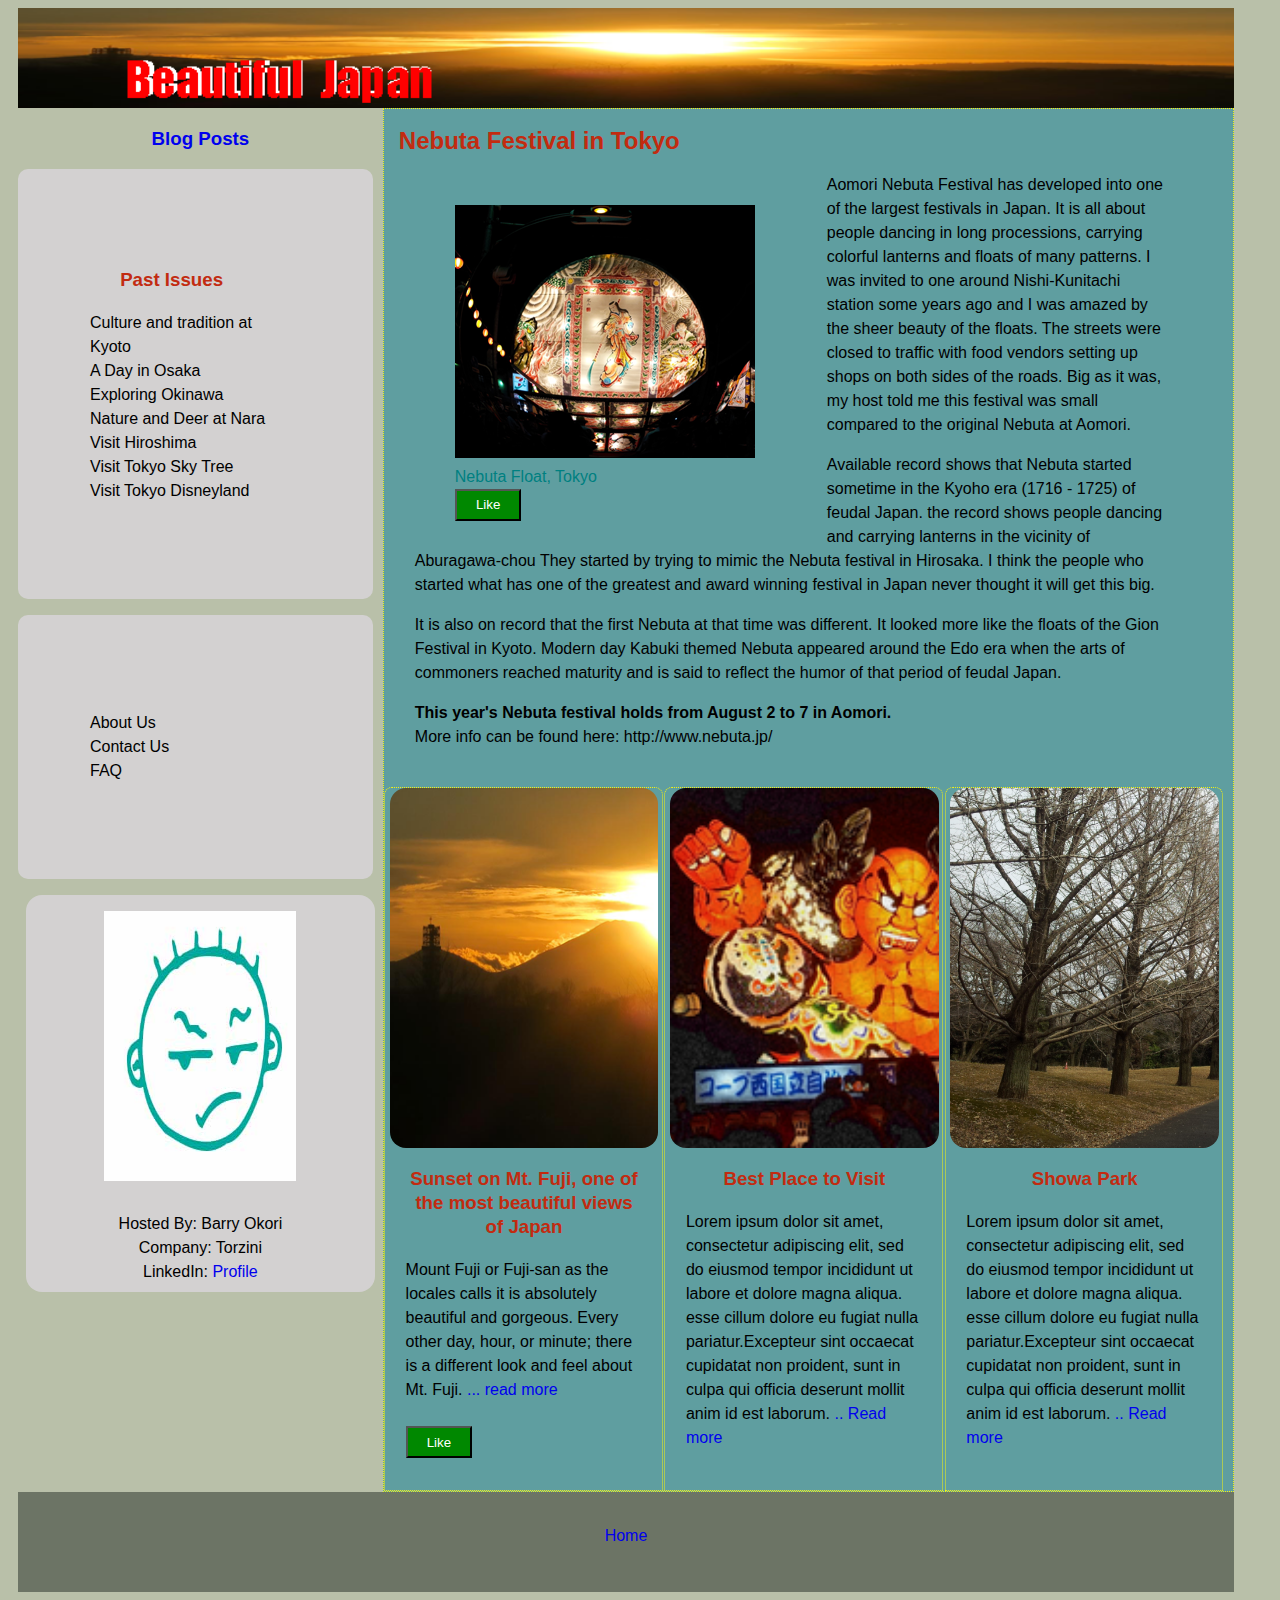
<file: index.html>
<!DOCTYPE html>
<html lang="en">

<head>
    <meta charset="utf-8" />
    <title>Personal Blog Project</title>
    <meta charset="utf-8">

    <meta content="width=device-width, initial-scale=1, maximum-scale=1" name="viewport" />
    <link rel="stylesheet" href="css-styles/main-style.css">

</head>

<body>
    <div class="container">
        <header class="container-box">
            <!-- <h1>Beautiful Japan</h1> : replaced with a background image in css-->
            <nav id="connect">
                <a href="forms/signup.html" title="subscribe">Subscribe</a> | <a href="forms/signup.html" title="subscribe">SignIn</a>
            </nav>
        </header>
        <aside id="sidebar" class="container-box">
            <h3><a href="posts/blog-post.html" title="blog-post">Blog Posts</a></h3>
            <div class="past-feat">
                <h3>Past Issues</h3>
                <ul>
                    <li>Culture and tradition at Kyoto</li>
                    <li>A Day in Osaka</li>
                    <li>Exploring Okinawa</li>
                    <li>Nature and Deer at Nara </li>
                    <li>Visit Hiroshima</li>
                    <li>Visit Tokyo Sky Tree</li>
                    <li>Visit Tokyo Disneyland</li>
                </ul>
            </div>
            <div id="contact">
                <ul>
                    <li>About Us</li>
                    <li>Contact Us</li>
                    <li>FAQ</li>
                </ul>
            </div>
            <div id="author">
                <img src="images/favatar.jpg" alt="Avatar - Barry Okori">
                <br>
                <br>Hosted By: Barry Okori
                <br>Company: Torzini
                <br>LinkedIn: <a href="http://www.linkedin.com/in/barry-okori-959aba5" target="_blank" title="linkedIn"> Profile</a>
            </div>
        </aside>

        <main class="container-box">
            <section class="content-box">
                <div id="content-feat">
                    <div id="title">
                        <h2>Nebuta Festival in Tokyo</h2>
                    </div>

                    <figure id="feat-pix">
                        <img src="images/nebuta_float.png" alt="pix from nebuta festa">
                        <figcaption id="img-caption"> Nebuta Float, Tokyo</figcaption>
                        <button type="button">Like</button>
                    </figure>

                    <div id="feat-description">
                        <p>
                            Aomori Nebuta Festival has developed into one of the largest festivals in Japan. It is all about people dancing in long processions, carrying colorful lanterns and floats of many patterns. I was invited to one around Nishi-Kunitachi station some years
                            ago and I was amazed by the sheer beauty of the floats. The streets were closed to traffic with food vendors setting up shops on both sides of the roads. Big as it was, my host told me this festival was small compared to the
                            original Nebuta at Aomori.
                        </p>
                        <p>
                            Available record shows that Nebuta started sometime in the Kyoho era (1716 - 1725) of feudal Japan. the record shows people dancing and carrying lanterns in the vicinity of Aburagawa-chou They started by trying to mimic the Nebuta festival in Hirosaka.
                            I think the people who started what has one of the greatest and award winning festival in Japan never thought it will get this big.
                        </p>
                        <p>
                            It is also on record that the first Nebuta at that time was different. It looked more like the floats of the Gion Festival in Kyoto. Modern day Kabuki themed Nebuta appeared around the Edo era when the arts of commoners reached maturity and is said to
                            reflect the humor of that period of feudal Japan.
                        </p>
                        <p>
                            <strong>This  year's Nebuta festival holds from August 2 to 7 in Aomori.</strong>
                            <br>More info can be found here: http://www.nebuta.jp/
                        </p>
                    </div>
                </div>
                <div id="content-1" class="content-box">
                    <div id="content1-image">
                        <!-- Add Image Here. I am using css for the image instead
                        <img src="images/top_fuji.png" alt="mt. fuji top">
                    -->
                    </div>
                    <div id="description">
                        <h3>Sunset on Mt. Fuji, one of the most beautiful views of Japan</h3>
                        <p>
                            Mount Fuji or Fuji-san as the locales calls it is absolutely beautiful and gorgeous. Every other day, hour, or minute; there is a different look and feel about Mt. Fuji.
                            <a href="posts/blog-post.html" title="blog-post">... read more</a>
                            <br><br> <button type="button">Like</button>
                        </p>
                    </div>
                </div>
                <div id="content-2" class="content-box">
                    <div id="content2-image">
                        <!-- Image for this content goes here, I am using css for the image instead -->
                    </div>
                    <div id="description">
                        <h3>Best Place to Visit</h3>
                        <p>
                            Lorem ipsum dolor sit amet, consectetur adipiscing elit, sed do eiusmod tempor incididunt ut labore et dolore magna aliqua. esse cillum dolore eu fugiat nulla pariatur.Excepteur sint occaecat cupidatat non proident, sunt in culpa qui officia deserunt
                            mollit anim id est laborum. <a href="#go-nowhere" title="go somewhere">.. Read more</a>
                        </p>
                    </div>
                </div>
                <div id="content-3" class="content-box">
                    <div id="content3-image">
                        <!-- Image for this content goes here, I am using css for the image instead -->
                    </div>
                    <div id="description">
                        <h3>Showa Park</h3>
                        <p>
                            Lorem ipsum dolor sit amet, consectetur adipiscing elit, sed do eiusmod tempor incididunt ut labore et dolore magna aliqua. esse cillum dolore eu fugiat nulla pariatur.Excepteur sint occaecat cupidatat non proident, sunt in culpa qui officia deserunt
                            mollit anim id est laborum. <a href="#go-nowhere" title="stay here">.. Read more</a>
                        </p>
                    </div>
                </div>
            </section>
        </main>

        <footer id="footer" class="container-box">
            <a href="index.html" title="home">Home</a>
        </footer>

    </div>

</body>

</html>
</file>
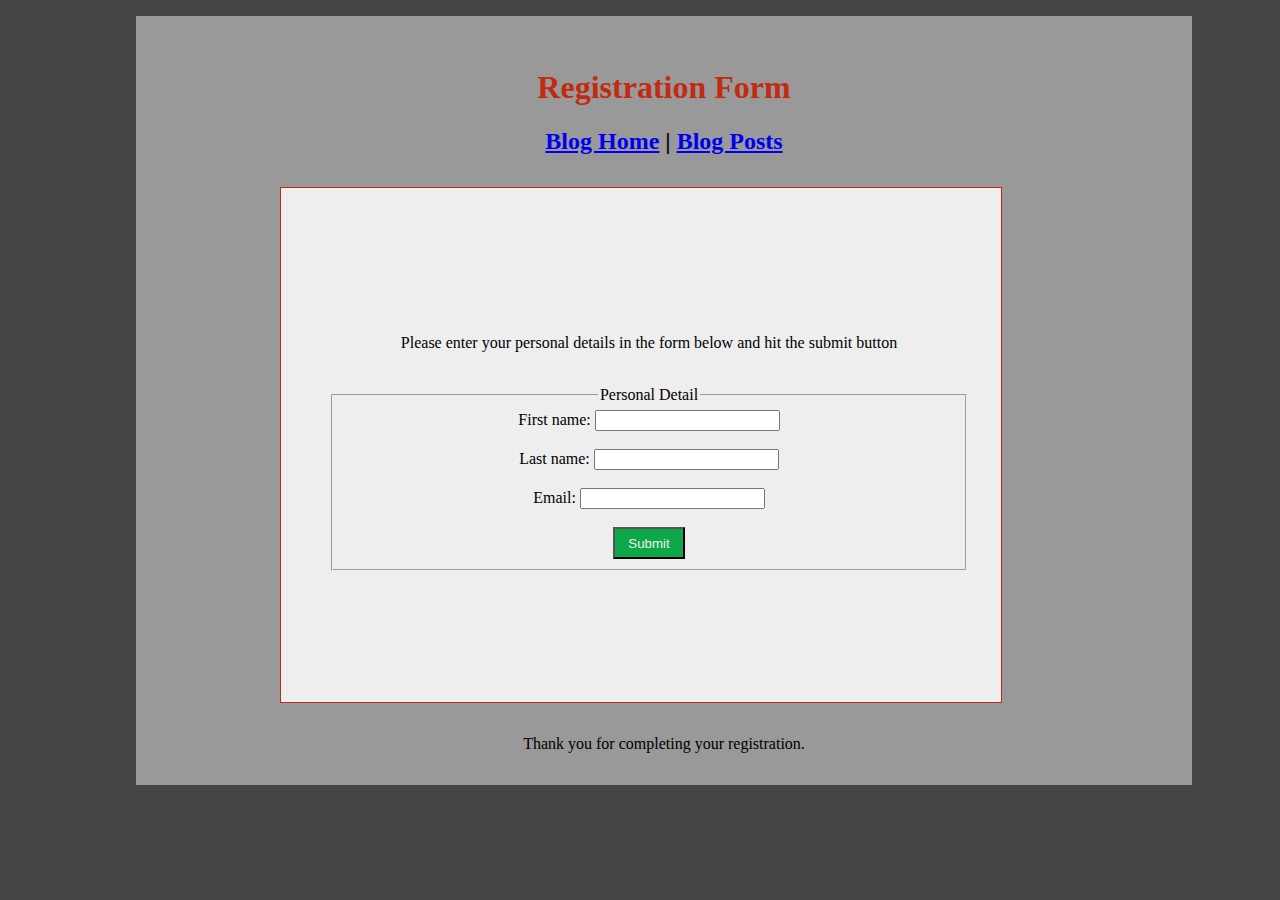
<file: forms/signup.html>
<!DOCTYPE html>
<html>

<head>
    <title>Subscription Form</title>
    <meta charset="utf-8" />
    <meta content="width=device-width, initial-scale=1, maximum-scale=1" name="viewport" />
    <link rel="stylesheet" href="../css-styles/subscription-style.css">
</head>

<body>
    <div id="container">
        <header class="header">
            <h1>
                Registration Form
            </h1>
            <div id="top-nav">
                <h2>
                    <a href="../index.html" title="Home">Blog Home</a> |
                    <a href="../posts/blog-post.html" title="blog-post">Blog Posts</a>
                </h2>
            </div>
        </header>
        <form id="reg-form">
            <p>Please enter your personal details in the form below and hit the submit button</p>
            <br>

            <form>
                <fieldset>
                    <legend>Personal Detail</legend>
                    First name:
                    <input type=text " name=" firstname " value=" "> <br><br>
                        Last name:
                        <input type="text " name="lastname " value=" "> <br><br>
                        Email:
                        <input type="email " value=" "> <br><br>
                        <button type="submit ">Submit</button>
                </fieldset>
            </form>
        </form>
        <footer id="footer ">
            Thank you for completing your registration.
        </footer>
    </div>
</body>

</html>
</file>
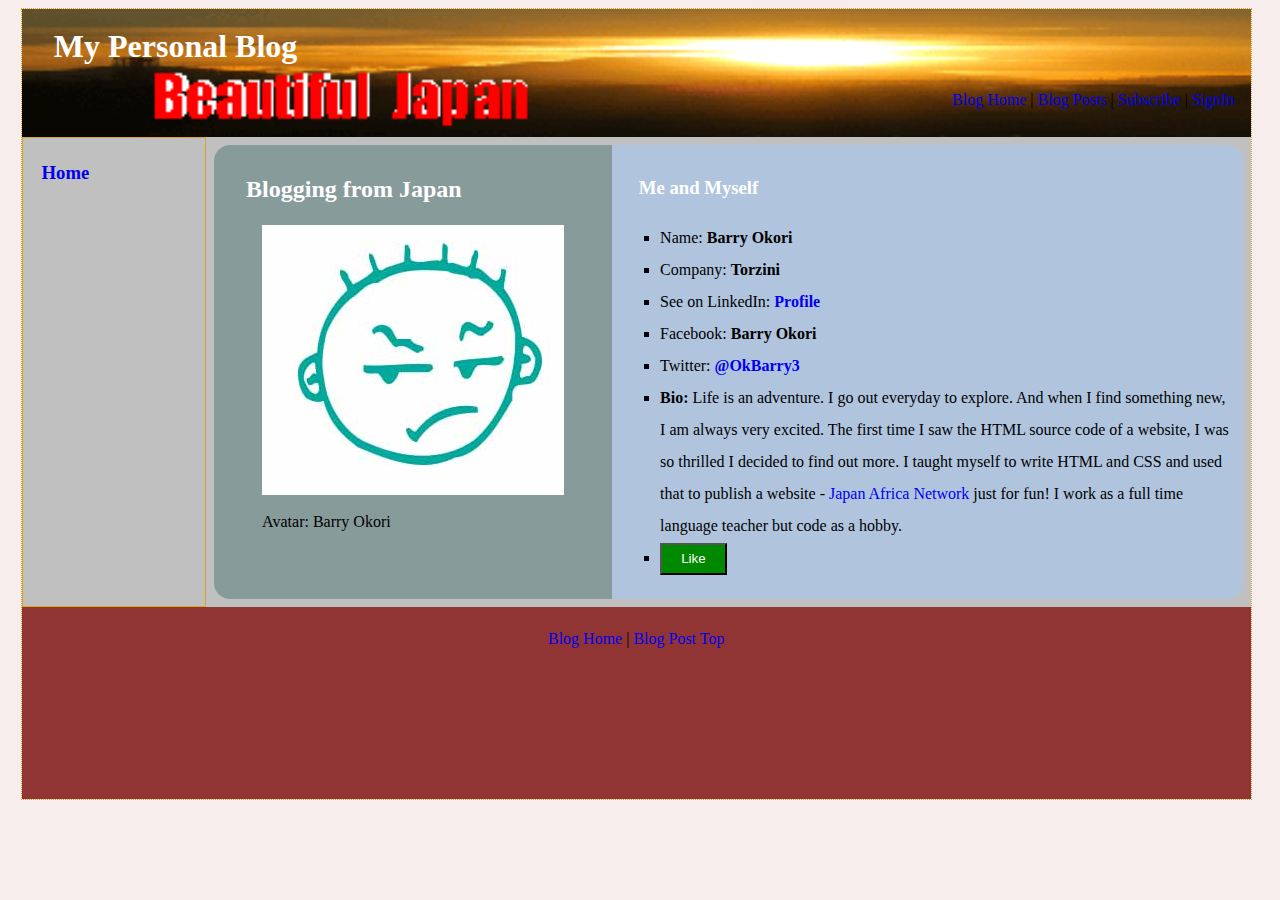
<file: posts/blog-post.html>
<!DOCTYPE html>
<html lang="en">

<head>
    <title>Personal Blog</title>
    <meta charset="utf-8" />
    <meta content="width=device-width, initial-scale=1, maximum-scale=1" name="viewport" />
    <link rel="stylesheet" href="../css-styles/blogpost-styles.css">
</head>

<body>
    <div id="container" class="post-box">
        <header id="header">
            <h1 id="top">My Personal Blog</h1>
            <nav>
                <a href="../index.html" title="Home">Blog Home</a> |
                <a href="blog-post.html" title="blog-post">Blog Posts</a> | <a href="../forms/signup.html" title="subscribe">Subscribe</a> | <a href="../forms/signup.html" title="title=" subscribe "">SignIn</a></nav>
        </header>
        <aside id="sidebar">
            <h3><a href="../index.html" title="Home">Home</a></h3>
        </aside>
        <main id="main-content">
            <section id="img-section">
                <div class="section-feat">
                    <h2>Blogging from Japan</h2>
                    <figure class="blog-img">
                        <img src="../images/favatar.jpg" alt="Avatar - Barry Okori">
                        <figcaption>Avatar: Barry Okori</figcaption>
                    </figure>
                </div>
            </section>
            <article id="art-1">
                <div class="blg-story">
                    <h3>Me and Myself</h3>
                    <div class="description">
                        <ul class="bio">
                            <li>Name: <strong> Barry Okori</strong></li>
                            <li>Company: <strong>Torzini</strong> </li>
                            <li>See on LinkedIn: <strong><a href="http://www.linkedin.com/in/barry-okori-959aba5" target="_blank" title="linkedIn Profile"> Profile</a></strong></li>
                            <li>Facebook: <strong>Barry Okori</strong></li>
                            <li>Twitter: <strong><a href="https://twitter.com/OkBarry3?s=09" target="_blank"
                                        title="Barry on twitter">@OkBarry3</a></strong></li>
                            <li>
                                <strong>Bio:</strong> Life is an adventure. I go out everyday to explore. And when I find something new, I am always very excited. The first time I saw the HTML source code of a website, I was so thrilled I decided to find
                                out more. I taught myself to write HTML and CSS and used that to publish a website - <a href="http://www.japanafricanet.com" target="_blank" title="my website">Japan Africa Network</a> just for fun! I work as a full time
                                language teacher but code as a hobby.
                            </li>
                            <li><button type="button">Like</button></li>
                        </ul>
                    </div>
                </div>
            </article>
        </main>
        <footer id="footer">
            <div class="foot-notes">
                <p>
                    <a href="../index.html" title="Home">Blog Home</a> |
                    <a href="#top" title="Go to Top">Blog Post Top</a>
                </p>
            </div>

        </footer>

    </div>

</body>

</html>
</file>
<file: css-styles/main-style.css>
@import "headers.css";
@import "sidebar.css";
@import "main-content.css";
@import "blog-layout.css";

/* The main css file for the blog top pages */

body {
    font-family: Arial, Helvetica, sans-serif;
    background: #b9c0a9;
    text-align: center;
    line-height: 1.5em;
}


/* style the h's */

h1,
h2,
h3,
h4 {
    color: #c22b10;
}

h3 {
    text-align: center;
}

a:link {
    text-decoration: none;
}

a:visited {
    color: #fffdfe;
}

a:hover {
    color: #f3130b;
}

strong {
    font-weight: 700;
}


/*  optimize for small screens */

@media(min-width: 350px) and (max-width: 650px) {
    .container {
        display: flex;
        flex-direction: column;
        width: 90vw;
    }
    header {
        background-image: none;
    }
    section {
        display: grid;
        grid-gap: 0.5em;
        grid-template-areas: "cont" "cont" "cont";
        text-align: left;
    }
    ul {
        list-style-type: none;
        margin: 0em;
        padding: 0em 0em 0em 0.3em;
        width: 90vw;
    }
    .content-box {
        width: 90vw;
        background: #fffdfe;
    }
    #content-feat {
        margin: 0em 0em 0em 0em;
    }
    #feat-pix img {
        width: 65vw;
        height: auto;
        margin: 0px;
    }
    #title,
    #feat-description {
        width: 75vw;
        padding: 0em 0em 0em 0em;
    }
    #content-1,
    #content-2,
    #content-3 {
        width: 80vw;
        padding: 0em 1em 1em 1em;
    }
    #content1-image,
    #content2-image,
    #content3-image {
        width: 75vw;
        height: 40vh;
    }
    #connect {
        margin: 2em 0.5em 0em 0em;
    }
    #sidebar {
        width: 90vw;
        order: 2;
    }
    footer {
        order: 3;
    }
    .past-feat,
    #contact {
        width: 85vw;
        font-size: 0.9em;
        padding: 1em 0.5em 1em 1em;
        margin: 0.1em inherit 0em auto;
    }
    #author {
        width: 90vw;
        margin: 0.5em auto 0.2em 0.1em;
    }
    #author img {
        width: 20vw;
        height: 20vw;
    }
}


/* optimize for large screens */

@media(min-width: 1101px) {
    .container {
        grid-template-areas: "hd hd hd hd hd hd hd hd" "sb mn mn mn mn mn mn mn" "ft ft ft ft ft ft ft ft";
        background: 3px solid #444;
    }
}
</file>
<file: css-styles/subscription-style.css>
body {
    background: #444;
    align-items: center;
}

#container {
    text-align: center;
    background: #999;
    width: 70vw;
    padding: 2em 5em 2em 5em;
    margin: 1em 8em 2em 8em;
    border-radius: 0.5em dotted #c22b10;
}

h1 {
    color: #c22b10;
}

form {
    background: #eee;
    text-align: center;
    width: 50vw;
    height: 50vh;
    align-content: center;
    padding: 2em 2em 2em 3em;
    margin: 2em 4em 2em 4em;
    border: 0.1em solid #c22b10;
}

button {
    color: #eee;
    background: #0da849;
    padding: .5em 1em .5em 1em;
}


/* small media screen style */

@media(min-width: 350px) and (max-width: 650px) {
    body {
        margin: 0em 0em 0em 0em;
    }
    #container {
        display: flex;
        flex-direction: column;
        width: 92vw;
        padding: 2em 1em 2em 1em;
        margin: 0em 0em 0em 0em;
    }
    form {
        background: #eee;
        text-align: center;
        width: 65vw;
        height: 60vh;
        align-content: center;
        padding: 2em 1em 2em 1em;
        margin: 2em 1em 2em 2em;
        border: 0.1em solid #c22b10;
    }
}
</file>
<file: css-styles/blogpost-styles.css>
@import "blogpost-layout-style.css";
@import "blogpost-main.css";
@import "blogpost-text-style.css";
body {
    background: rgb(248, 237, 237);
    align-items: center;
}

#container {
    display: grid;
    width: 96vw;
    height: auto;
    margin: 0vw 1vw 1vw 1vw;
    /* set % for the 1st column and repaet the num of the remaining blocks */
    grid-template-columns: 15% repeat(3, 1fr);
    /* rows: set the height of the blocks 1st: 10, 2nd: auto, last: 15*/
    grid-template-rows: 10vw 1fr 15vw;
    grid-template-areas: "hd hd hd hd" "as mn mn mn" "ft ft ft ft";
}

.post-box {
    border: 1px dotted goldenrod;
}


/*  optimize for small screens */

@media(min-width: 350px) and (max-width: 650px) {
    #container {
        display: flex;
        flex-direction: column;
        width: 90vw;
    }
    #main-content {
        display: flex;
        flex-direction: column;
    }
    #header {
        width: 90vw;
        height: auto;
        background-image: none;
    }
    .blog-img img {
        width: 40vw;
        height: 40vw;
    }
}


/* for larger screen devices */

@media(min-width: 1101px) {
    .container {
        grid-template-areas: "hd hd hd hd hd hd hd hd""sb mn mn mn mn mn mn mn""ft ft ft ft ft ft ft ft";
        background: 3px solid #444;
    }
}
</file>
